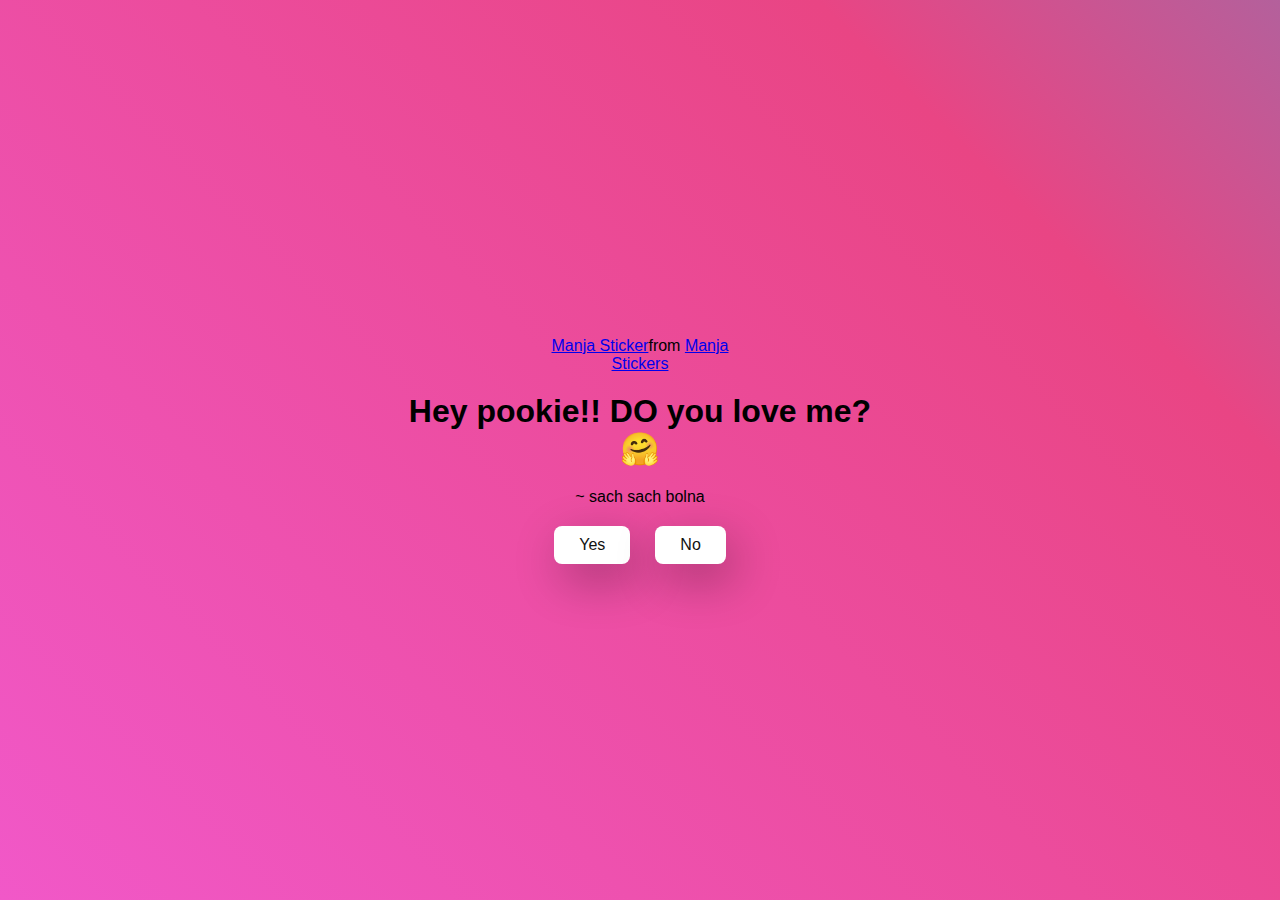
<file: index.html>
<!DOCTYPE html>
<html lang="en">
  <head>
    <meta charset="UTF-8" />
    <meta name="viewport" content="width=device-width, initial-scale=1.0" />
    <title>My pookie</title>

    <link rel="stylesheet" href="./style.css" />
  </head>
  <body>
    <div class="container">
      <div
        class="tenor-gif-embed"
        data-postid="22885016"
        data-share-method="host"
        data-aspect-ratio="1.04918"
        data-width="100%"
      >
        <a href="https://tenor.com/view/manja-gif-22885016">Manja Sticker</a
        >from
        <a href="https://tenor.com/search/manja-stickers">Manja Stickers</a>
      </div>
      <script
        type="text/javascript"
        async
        src="https://tenor.com/embed.js"
      ></script>
      <h1>Hey pookie!! DO you love me? 🤗</h1>
      <p>~ sach sach bolna</p>

      <div class="btn">
        <a href="yes.html">Yes</a>
        <a href="no1.html">No</a>
      </div>
    </div>
  </body>
</html>
</file>
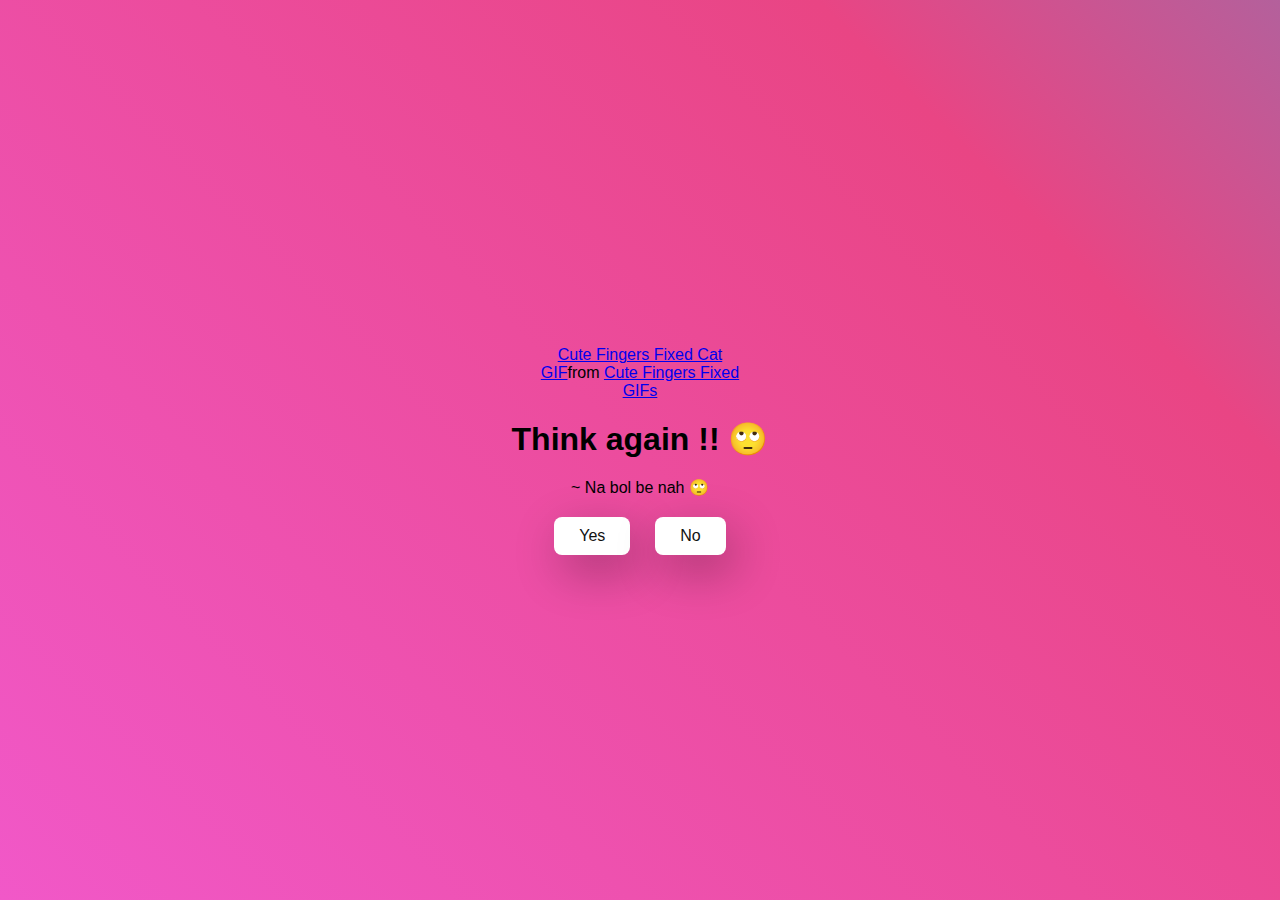
<file: no1.html>
<!DOCTYPE html>
<html lang="en">
  <head>
    <meta charset="UTF-8" />
    <meta name="viewport" content="width=device-width, initial-scale=1.0" />
    <title>My pookie</title>

    <link rel="stylesheet" href="./style.css" />
  </head>
  <body>
    <div class="container">
      <div
      <div class="tenor-gif-embed" data-postid="18419911259375540960" data-share-method="host" data-aspect-ratio="0.991968" data-width="100%"><a href="https://tenor.com/view/cute-fingers-fixed-cat-cut-fingers-shy-gif-18419911259375540960">Cute Fingers Fixed Cat GIF</a>from <a href="https://tenor.com/search/cute+fingers+fixed-gifs">Cute Fingers Fixed GIFs</a></div> <script type="text/javascript" async src="https://tenor.com/embed.js"></script>
      <h1>Think again !! 🙄</h1>
      <p>~ Na bol be nah 🙄</p>

      <div class="btn">
        <a href="yes.html">Yes</a>
        <a href="no2.html">No</a>
      </div>
    </div>
  </body>
</html>
</file>
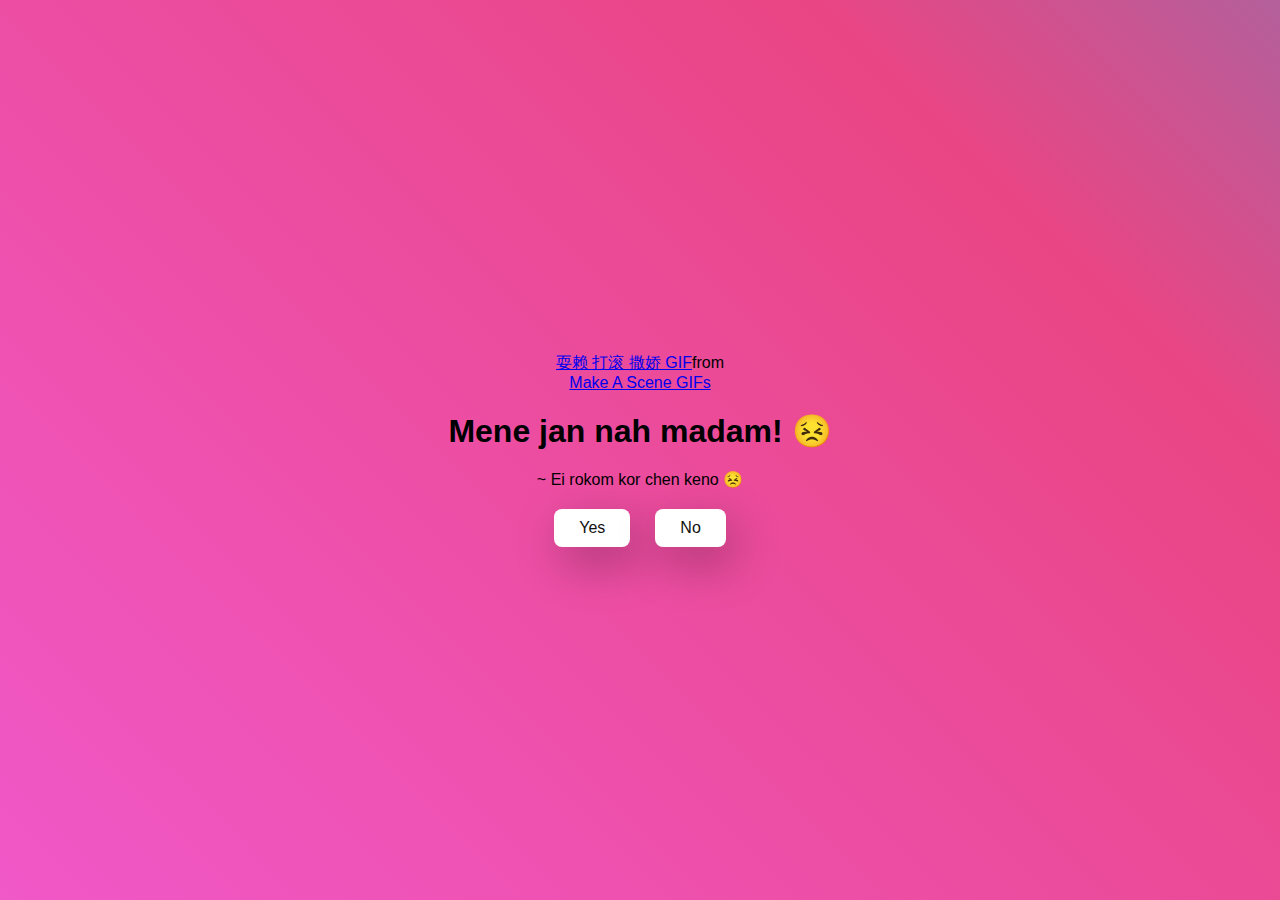
<file: no2.html>
<!DOCTYPE html>
<html lang="en">
  <head>
    <meta charset="UTF-8" />
    <meta name="viewport" content="width=device-width, initial-scale=1.0" />
    <title>My pookie</title>

    <link rel="stylesheet" href="./style.css" />
  </head>
  <body>
    <div class="container">
    <div class="tenor-gif-embed" data-postid="12223628" data-share-method="host" data-aspect-ratio="1.05042" data-width="100%"><a href="https://tenor.com/view/make-a-scene-rolling-spoiled-gif-12223628">耍赖 打滚 撒娇 GIF</a>from <a href="https://tenor.com/search/make+a+scene-gifs">Make A Scene GIFs</a></div> <script type="text/javascript" async src="https://tenor.com/embed.js"></script>

      <h1>Mene jan nah madam! 😣</h1>
      <p>~ Ei rokom kor chen keno  😣</p>

      <div class="btn">
        <a href="yes.html">Yes</a>
        <a href="no3.html">No</a>
      </div>
    </div>
  </body>
</html>
</file>
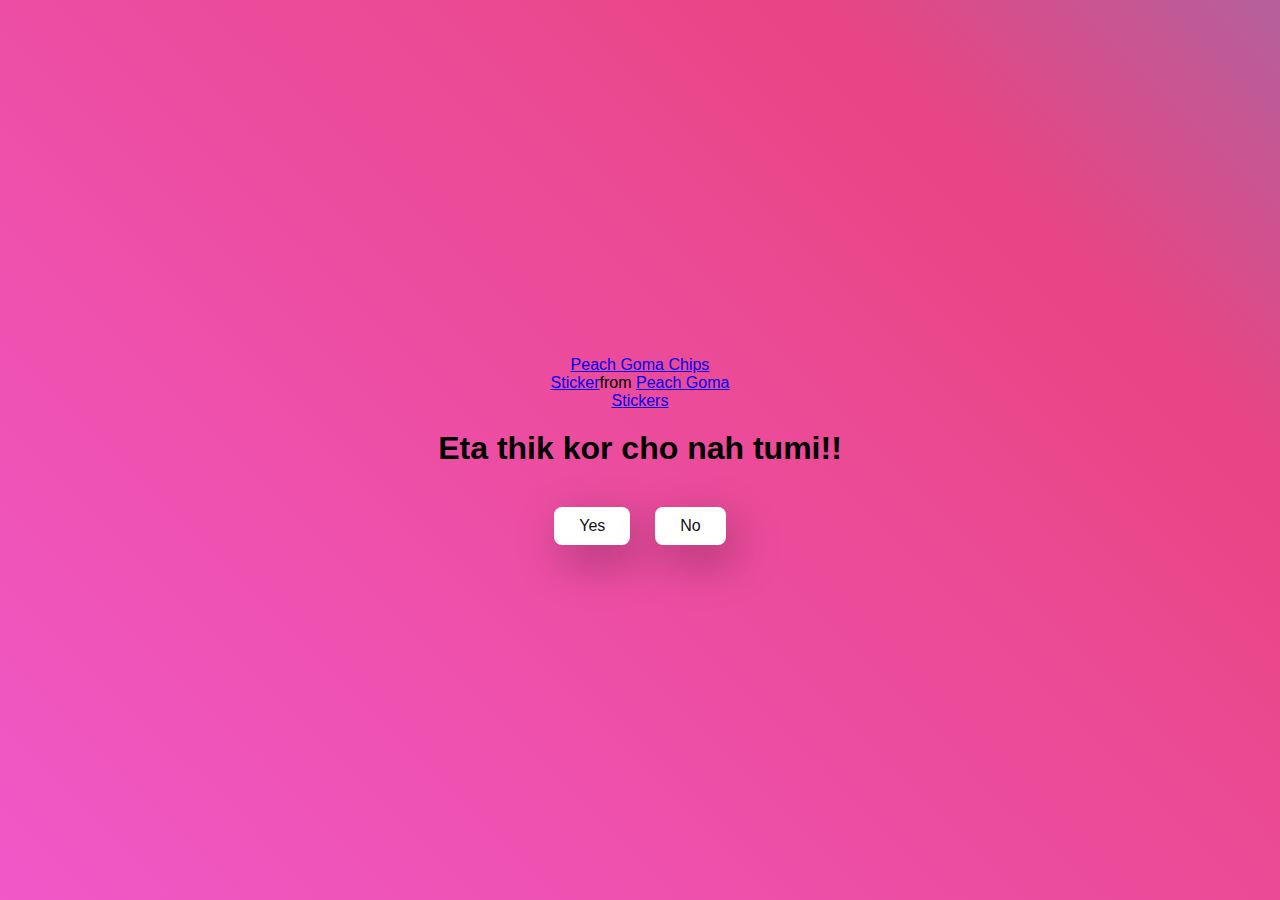
<file: no3.html>
<!DOCTYPE html>
<html lang="en">
  <head>
    <meta charset="UTF-8" />
    <meta name="viewport" content="width=device-width, initial-scale=1.0" />
    <title>My pookie</title>

    <link rel="stylesheet" href="./style.css" />
  </head>
  <body>
    <div class="container">
      <div class="tenor-gif-embed" data-postid="2971407781133170666" data-share-method="host" data-aspect-ratio="1.19565" data-width="100%"><a href="https://tenor.com/view/peach-goma-chips-gif-2971407781133170666">Peach Goma Chips Sticker</a>from <a href="https://tenor.com/search/peach+goma-stickers">Peach Goma Stickers</a></div> <script type="text/javascript" async src="https://tenor.com/embed.js"></script>
      <script
        type="text/javascript"
        async
        src="https://tenor.com/embed.js"
      ></script>

      <h1>Eta thik kor cho nah tumi!!</h1>
      <p></p>

      <div class="btn">
        <a href="yes.html">Yes</a>
        <a href="#" id="move-random">No</a>
      </div>
    </div>

    <script src="./script.js"></script>
  </body>
</html>
</file>
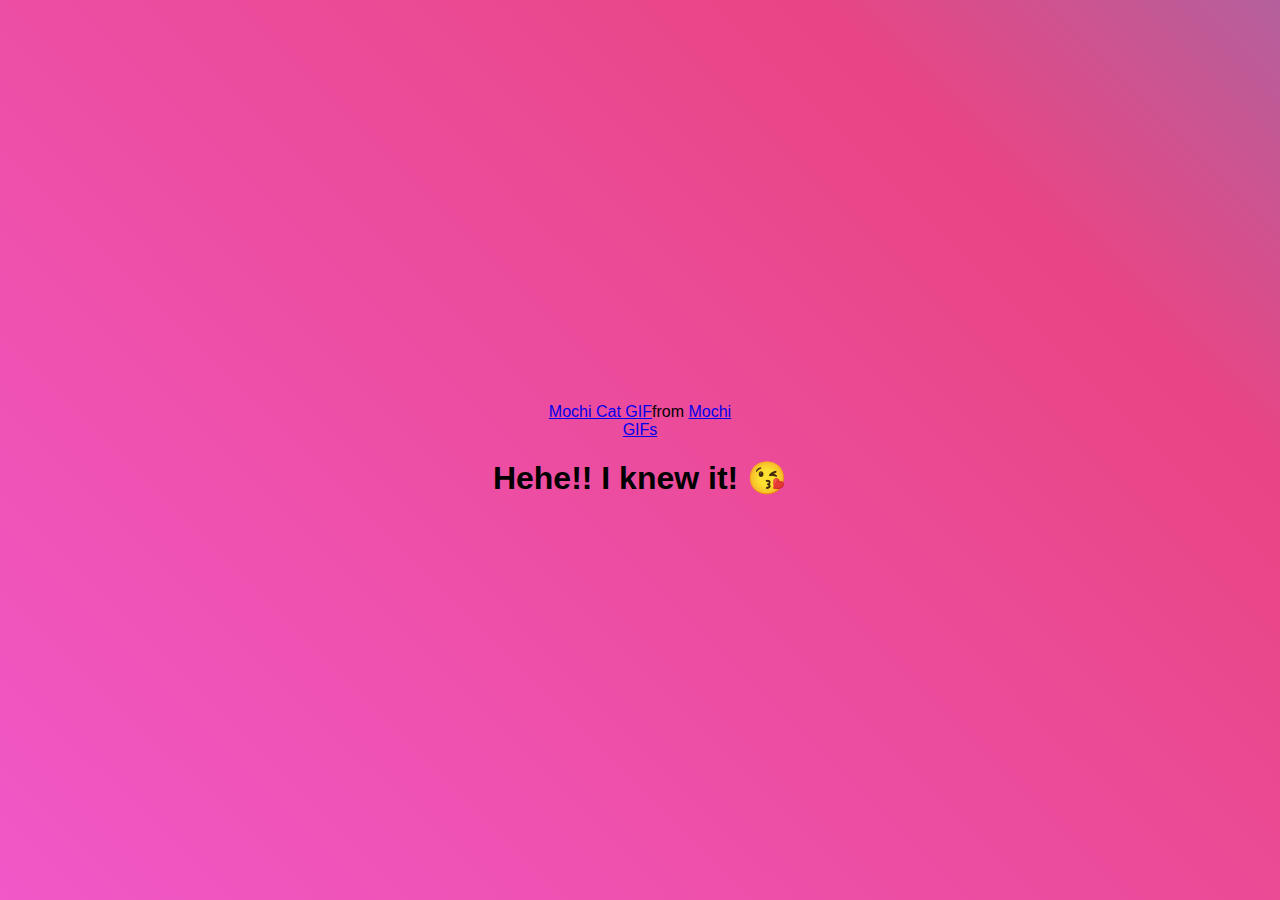
<file: yes.html>
<!DOCTYPE html>
<html lang="en">
  <head>
    <meta charset="UTF-8" />
    <meta name="viewport" content="width=device-width, initial-scale=1.0" />
    <title>My pookie</title>

    <link rel="stylesheet" href="./style.css" />
  </head>
  <body>
    <div class="container">
      <div
        class="tenor-gif-embed"
        data-postid="253027946666209433"
        data-share-method="host"
        data-aspect-ratio="1.37853"
        data-width="100%"
      >
        <a
          href="https://tenor.com/view/mochi-cat-mochi-and-goma-goma-and-peach-mochi-mochi-peach-cat-gif-gif-253027946666209433"
          >Mochi Cat GIF</a
        >from <a href="https://tenor.com/search/mochi-gifs">Mochi GIFs</a>
      </div>
      <script
        type="text/javascript"
        async
        src="https://tenor.com/embed.js"
      ></script>
      <h1>Hehe!! I knew it! 😘</h1>
    </div>
  </body>
</html>
</file>
<file: style.css>
* {
  margin: 0;
  padding: 0;
  box-sizing: border-box;
  font-family: sans-serif;
}

body {
  width: 100%;
  min-height: 100vh;
  display: flex;
  justify-content: center;
  align-items: center;
  background: linear-gradient(45deg,#f158c8, #E94584, #24AADB , #f54c3d,#ff1dac, #FF3706);
    background-size: 600% 100%;
    animation: gradient 12s linear infinite;
    animation-direction: alternate;
}
@keyframes gradient {
    0% {background-position: 0%}
    100% {background-position: 100%}
}

.container {
  display: flex;
  flex-direction: column;
  text-align: center;
  align-items: center;
  gap: 20px;
  max-width: 500px;
  margin: 20px;
}

.container .tenor-gif-embed {
  max-width: 200px;
}

.container .btn {
  display: flex;
  gap: 25px;
}

.btn a {
  text-decoration: none;
  color: #111;
  background: #fff;
  padding: 10px 25px;
  border-radius: 8px;
  box-shadow: 0.5rem 1rem 3rem hsl(0, 0%, 0%, 0.3);
}
</file>
